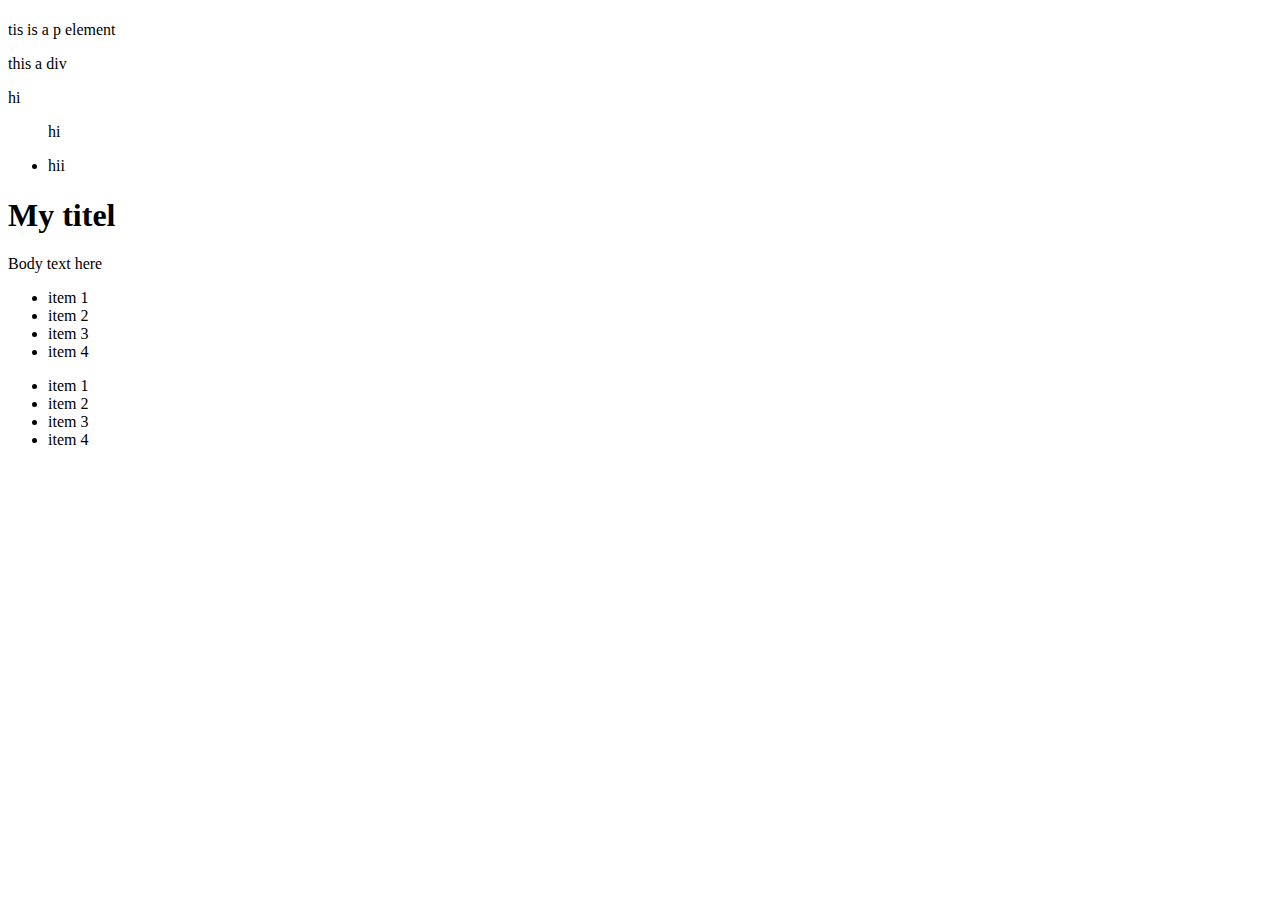
<file: html/index.html>
<!DOCTYPE html>
<html lang="en">
<head>
    <meta charset="UTF-8">
    <meta http-equiv="X-UA-Compatible" content="IE=edge">
    <meta name="viewport" content="width=device-width, initial-scale=1.0">
    <title>Emmet Demo</title>

</head>
<body>
<div class="myclass"></div>
<h1 class="class1 class2"></h1>
<div id="myid"></div>
<div id="myid" class="myclass"></div>
<p>tis is a p element</p>
<div>this a div</div>
<p>hi</p>
<blockquote>hi</blockquote>
<nav>
    <ul>
        <li>hii</li>
    </ul>
</nav>
<section class="main-section">
    <h1 class="titel">My titel</h1>
    <p class="body">Body text here</p>
</section>
<div></div>
<div>
    <p>
        <span><em></em></span>
        <blockquote></blockquote>
    </p>
    <ul>
        <li>item 1</li>
        <li>item 2</li>
        <li>item 3</li>
        <li>item 4</li>
    </ul>
        <ul>
        <li class="item1">item 1</li>
        <li class="item2">item 2</li>
        <li class="item3">item 3</li>
        <li class="item4">item 4</li>
    </ul>
    
</div>  
</body>
</html>
</file>
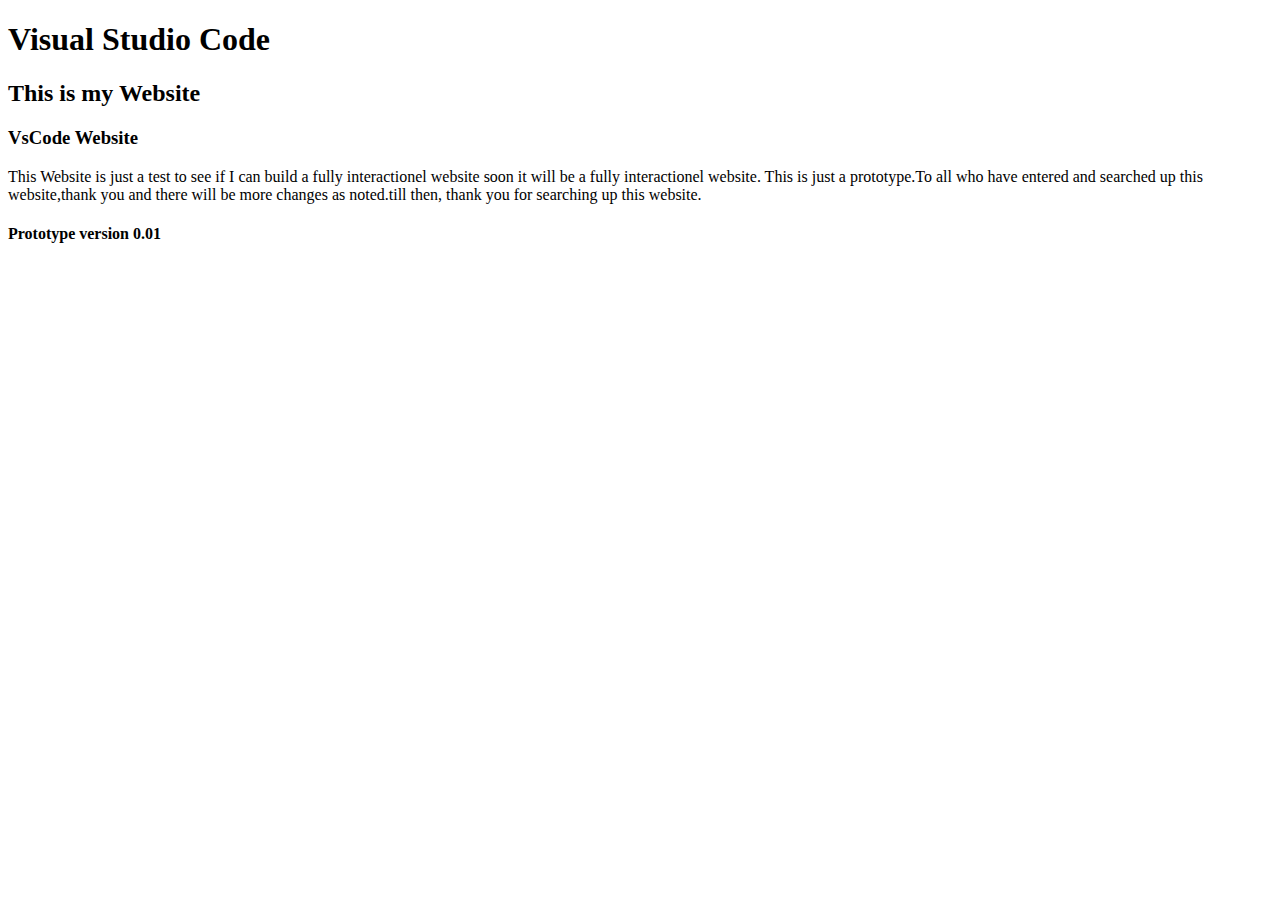
<file: home.html>
<!DOCTYPE html>
<html>

<head>

<body>
<main>	

	<title>VS Code</title>
	<h1>Visual Studio Code</h1>
	<h2> This is my Website</h2>
    <h3>VsCode Website</h3>
	<p>This Website is just a test to see if I can build a fully interactionel website soon it will be a fully interactionel website.
This is just a prototype.To all who have entered and searched up this website,thank you and there will be more changes as noted.till then, thank you for searching up this website.</p>
<h4>Prototype version 0.01</h4>
	
</head>

</main>
</body>

</html>
</file>
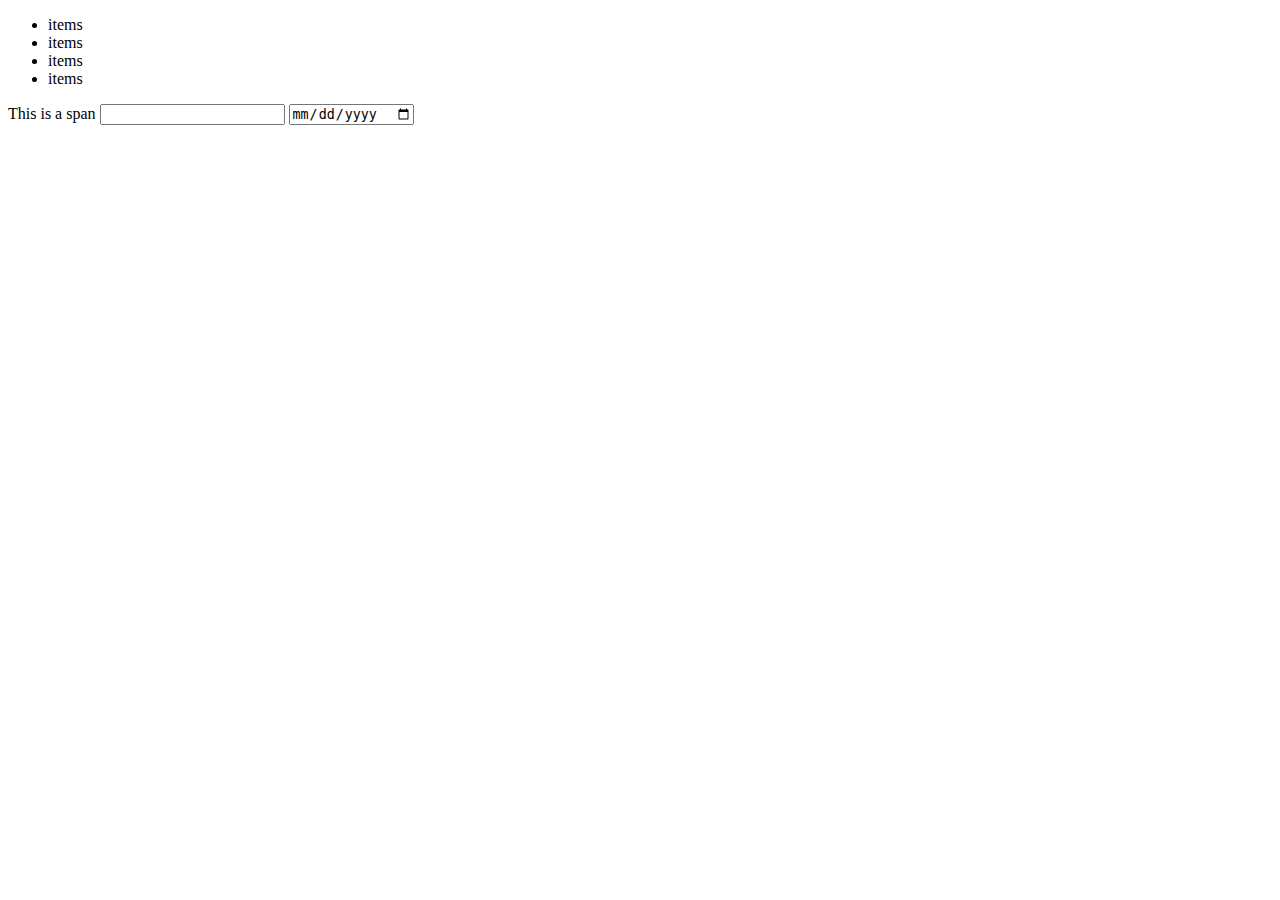
<file: main.html>
<!DOCTYPE html>
<html lang="en">
<head>
    <meta charset="UTF-8">
    <meta http-equiv="X-UA-Compatible" content="IE=edge">
    <meta name="viewport" content="width=device-width, initial-scale=1.0">
    <title>Document</title>
</head>
<body>
    <ul>
        <li>items</li>
        <li>items</li>
        <li>items</li>
        <li>items</li>
        
    </ul>
    <span class="myclass"></span>
    <span>This is a span</span>
    <input type="text" id="foo" class="bar">
    <input type="date" name="" id="">
</body>
</html>
</file>
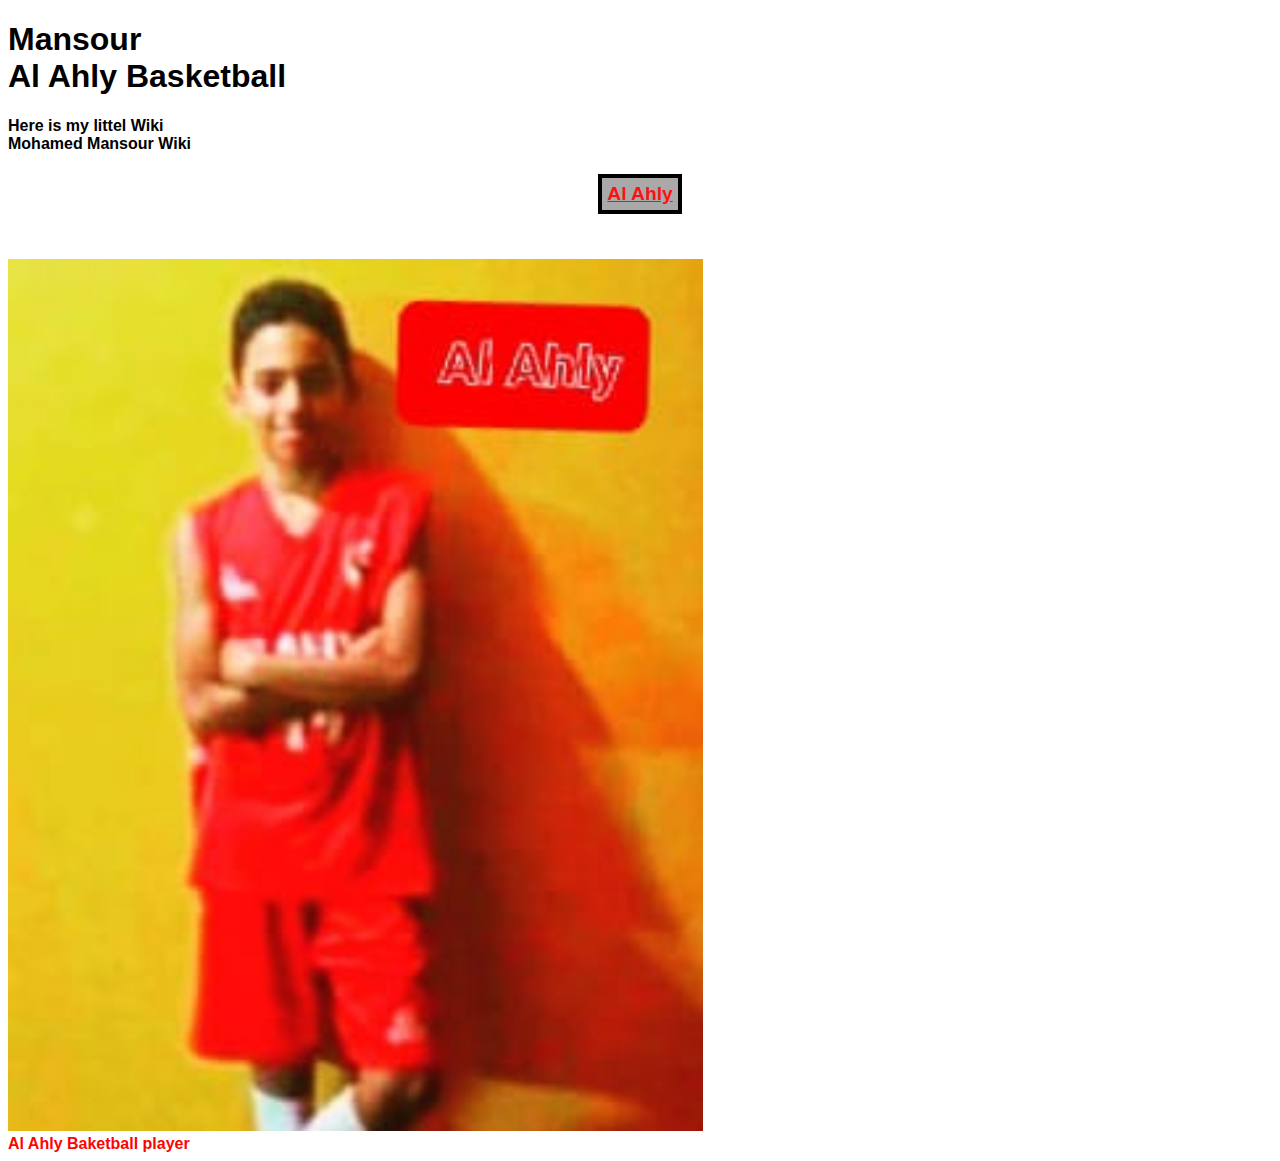
<file: HTML/Web.html>
<!DOCTYPE html>
<html lang="en">
<head>
    <meta charset="UTF-8">
    <meta http-equiv="X-UA-Compatible" content="IE=edge">
    <meta name="viewport" content="width=device-width, initial-scale=1.0">
    <title>Mohamed Mansour Al Ahly Basketball</title>
    
    <style>
        .Mohamed-Mansour{
         width: 55%;
         height: 5%;
        }
 
       .Mansour-Mohamed{
         text-decoration: underline;
         color: rgb(255, 16, 16);
         background-color: rgb(169, 169, 169);
         margin-bottom: 45px;
         padding: 5px;
         border: 4px solid black;
         font-size: larger;
       }
 
       body a:hover{
       color: rgb(175, 0, 0);
       }
 
       body{
         font-family: Verdana, Geneva, Tahoma, sans-serif;
         color: rgb(0, 0, 0);
         font-weight: 600;
         font-size: medium;
       }
 
       .Amin-Mansour{
          color: rgb(255, 3, 3);
       }
 
       .Mansour-Amin{
         display: flex;
         justify-content: center;
       }
 
 
 
     </style> 
    
</head>


<body>    


<h1> Mansour<br>Al Ahly Basketball</h1>
    
<h4>Here is my littel Wiki<br> 
    Mohamed Mansour Wiki</h4>
    
<div class="Mansour-Amin">
    <a class="Mansour-Mohamed" href="Mohamed.jpg">Al Ahly</a>
</div>
        
        
 
<div>

<img class="Mohamed-Mansour" src="Mohamed.jpg" alt="Al Ahly">


<div class="Amin-Mansour">
    Al Ahly Baketball player
</div>

</body>
</html>
</file>
